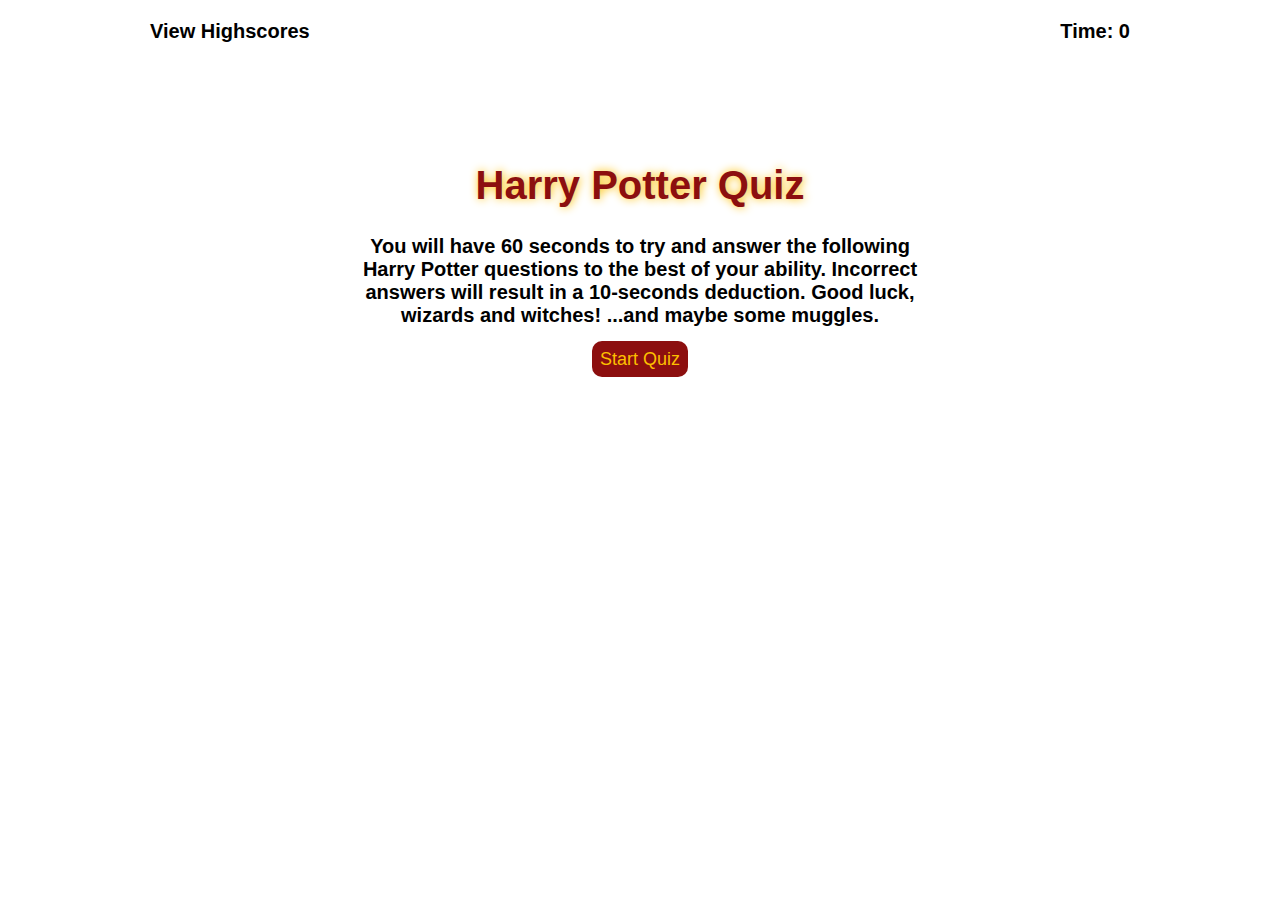
<file: index.html>
<!DOCTYPE html>
<html lang="en-us">

    <head>
        <meta charset="UTF-8" />
        <link rel="stylesheet" href="./style.css">
        <title>Harry Potter Quiz</title>
    </head>

    <body>
        <div class="highscoresAndTimer">
            <p>View Highscores</p>
            <p>Time: 0</p>
        </div>
        <div class="container">
            <h1>Harry Potter Quiz</h1>
            <p id="quizDescription">You will have 60 seconds to try and answer the following Harry Potter questions to the best of your ability. Incorrect answers will result in a 10-seconds deduction. Good luck, wizards and witches! ...and maybe some muggles.</p>
            <a id="start" href="index2.html">Start Quiz</a>
        </div>

        <script src="./script.js"></script>
    </body>

</html>
</file>
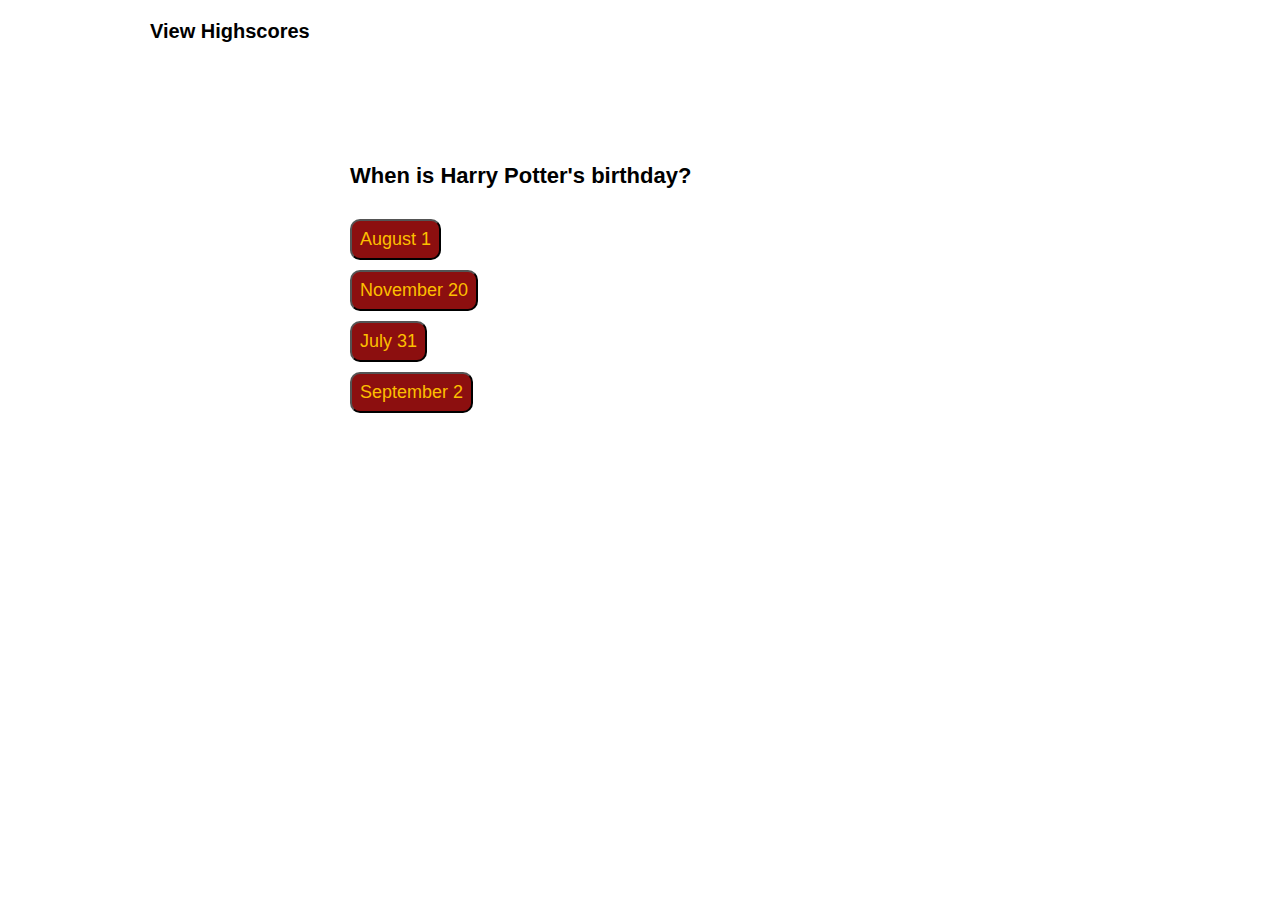
<file: index2.html>
<!DOCTYPE html>
<html lang="en-us">

    <head>
        <meta charset="UTF-8" />
        <link rel="stylesheet" href="./style.css">
        <title>Harry Potter Quiz</title>
    </head>

    <body>
        <div class="highscoresAndTimer">
            <p>View Highscores</p>
            <p class="time"></p>
        </div>
        <div class="quiz">
            <div class="quizQuestions"></div>
            <div class="quizChoices">
                <button class="choice-btn" id="choice1"></button>
                <button class="choice-btn" id="choice2"></button>
                <button class="choice-btn" id="choice3"></button>
                <button class="choice-btn" id="choice4"></button>
            </div>
            <p id="validation"></p>
        </div>
        <div id="allDone">
            <h2>All done!</h2>
            <p id="userScore"></p>
            <form id="score-form">
                <label id="scoreFormInstructions">Enter your initials:</label>
                <input type="text">
                <br><br>
                <input type="submit" value="Submit">
            </form>
        </div>
        <script src="./script.js"></script>
    </body>

</html>
</file>
<file: style.css>
/* HTML file 1 - quiz homepage */
body {
    font-family: Verdana, Geneva, Tahoma, sans-serif;
    text-align: center;
    margin: 0 150px 0;
    font-size: 20px;
}

#quizDescription {
    font-weight: bold;
}

.highscoresAndTimer {
    font-size: 20px;
    display: flex;
    justify-content: space-between;
    font-weight: bold;
}

.container, 
.quiz {
    margin: 100px 200px 0;
}

/* Homepage header */
h1 {
    color: #8C0F0F;
    text-shadow: #FCBF00 1px 0 10px;
}

/* Start button on homepage */
#start {
    background-color: #8C0F0F;
    color: #FCBF00;
    font-size: 20px;
    font-size: 18px;
    padding: 8px;
    border-radius: 10px;
}

a#start:hover {
    opacity: 50%;
    cursor: pointer;
    text-decoration: underline;
}

a#start {
    text-decoration: none;
}

 /* Quiz Questions */
.quizQuestions {
    text-align: left;
    font-size: 22px;
    margin-bottom: 30px;
    font-weight: bold;
}

button {
    background-color: #8C0F0F;
    color: #FCBF00;
    font-size: 18px;
    padding: 8px;
    margin: 10px 0;
    border-radius: 10px;
    display: flex;
    flex-direction: column;
}

button:hover {
    cursor: pointer;
    text-shadow: #FCBF00 2px 0 10px;
}

#validation {
    text-align: left;
    font-weight: light;
    font-weight: normal;
    font-style: italic;
}

/* div that displays when the quiz is done */
#allDone {
    visibility: hidden;
}

#userScore {
    font-weight: bold;
}

#scoreFormInstructions {
    font-size: 15px;
}
</file>
